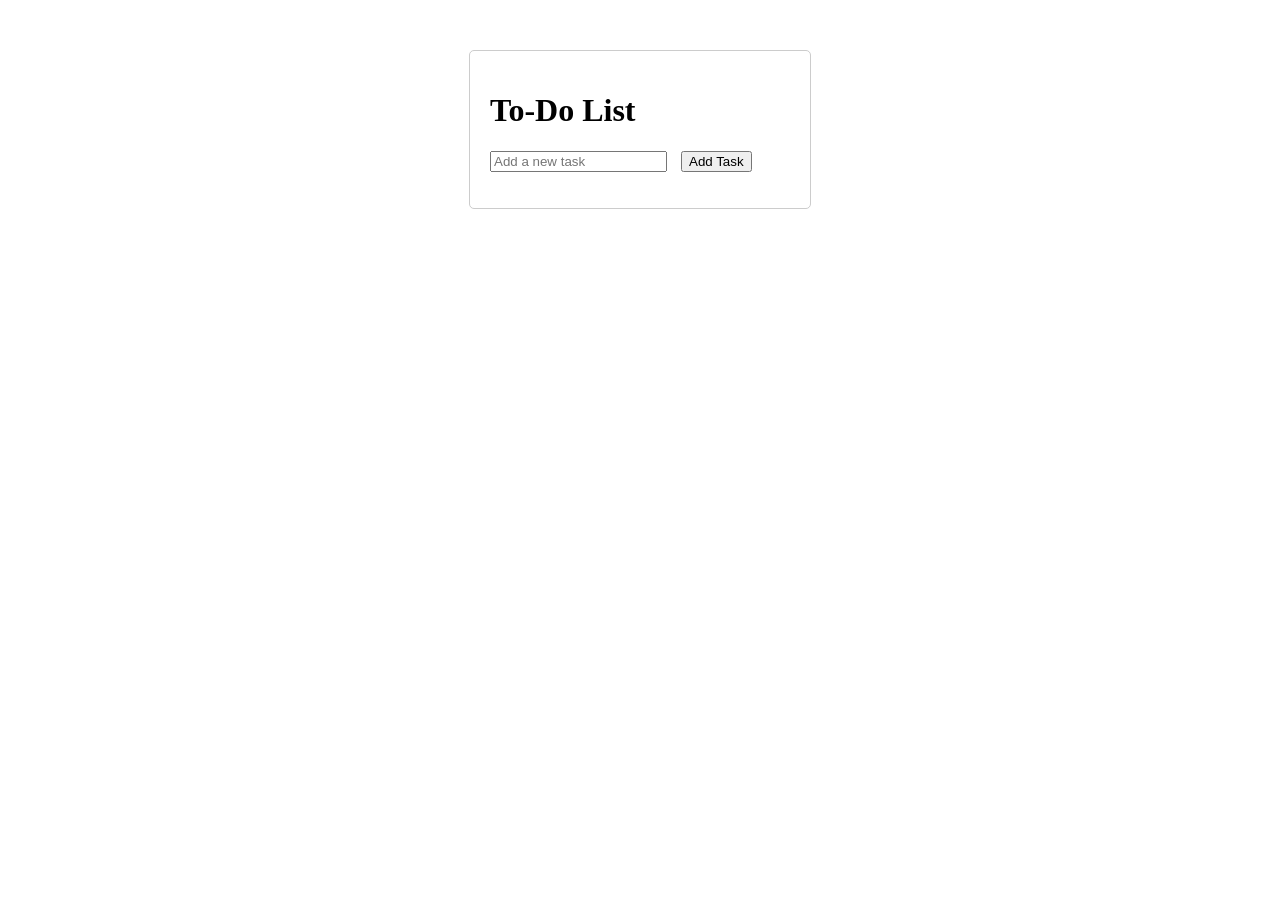
<file: DOM Manipulation with JavaScript/index.html>
<!DOCTYPE html>
<html lang="en">

<head>
    <meta charset="UTF-8">
    <meta name="viewport" content="width=device-width, initial-scale=1.0">
    <title>To-Do List</title>
    <style>
        /* Styles the main container of the to-do list */
        .todo-container {
            width: 300px;
            margin: 50px auto;
            padding: 20px;
            border: 1px solid #ccc;
            border-radius: 5px;
        }

        /* Removes default list styling for the to-do list */
        .todo-list {
            list-style-type: none;
            padding: 0;
        }

        /* Styles each list item in the to-do list */
        li {
            margin: 10px 0;
            display: flex;
            justify-content: space-between;
            align-items: center;
        }

        /* Adds spacing for buttons in list items */
        button {
            margin-left: 10px;
        }
    </style>
</head>

<body>

    <div class="todo-container">
        <h1>To-Do List</h1>

        <!-- Input field to add new tasks -->
        <input type="text" id="taskInput" placeholder="Add a new task">

        <!-- Button to add a new task to the list -->
        <button class="add-btn" onclick="addTask()">Add Task</button>

        <!-- Unordered list to display the tasks -->
        <ul class="todo-list" id="todoList"></ul>
    </div>

    <script>
        // Function to add a task
            function addTask() {
                const input = document.getElementById("taskInput");
                const taskText = input.value.trim();
                if (taskText !== "") {
                    const ul = document.getElementById("todoList");

                    // Create new list item
                    const li = document.createElement("li");

                    // Create task text element
                    const span = document.createElement("span");
                    span.textContent = taskText;

                    // Create edit button
                    const editButton = document.createElement("button");
                    editButton.textContent = "Edit";
                    editButton.onclick = () => editTask(span);

                    // Create remove button
                    const removeButton = document.createElement("button");
                    removeButton.textContent = "Delete";
                    removeButton.onclick = () => removeTask(li);

                    // Append buttons and text to the list item
                    li.appendChild(span);
                    li.appendChild(editButton);
                    li.appendChild(removeButton);

                    // Append list item to the list
                    ul.appendChild(li);

                    // Clear the input field
                    input.value = "";
                }
                else {
                    alert("Please enter a valid task.");
                }
            }
        // Function to edit an existing task
            function editTask(span) {
                // Prompt the user to enter a new task description
                const newTask = prompt("Edit your task:", span.textContent);

                // Update the task only if the input is not null or empty
                if (newTask !== null && newTask.trim() !== "") {
                    span.textContent = newTask.trim(); // Set the new task text
                }
            }
        // Function to remove a task from the to-do list
            function removeTask(task) {
                const ul = document.getElementById("todoList"); // Get the list container
                ul.removeChild(task); // Remove the specified task element
            }
    </script>

</body>

</html>
</file>
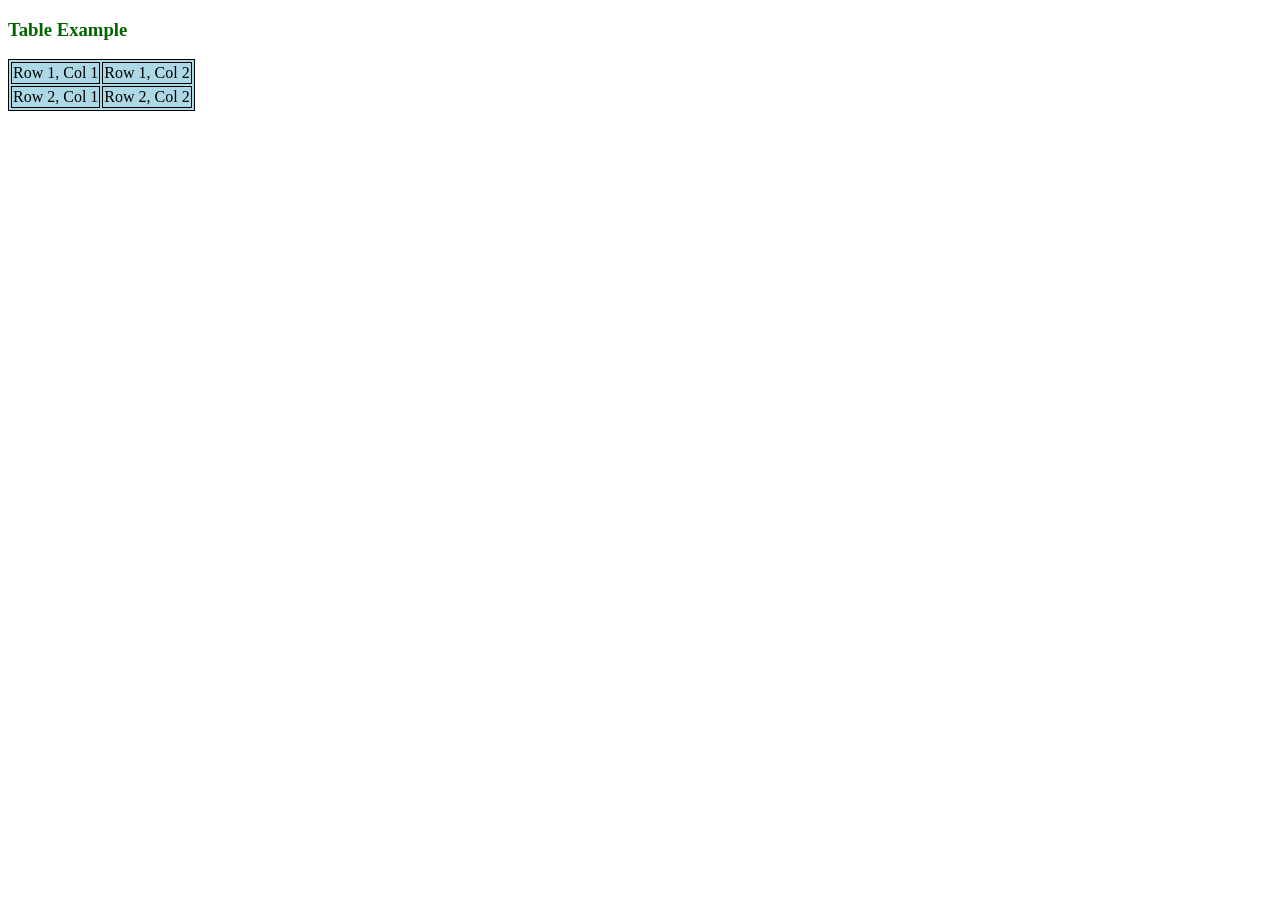
<file: basics concepts of css/external-css.html>
<!DOCTYPE html>
<html lang="en">

<head>
    <meta charset="UTF-8">
    <meta name="viewport" content="width=device-width, initial-scale=1.0">
    <title>External CSS Example</title>
    <link rel="stylesheet" href="styles.css">
</head>

<body>
    <h3>Table Example</h3>
    <table>
        <tr>
            <td>Row 1, Col 1</td>
            <td>Row 1, Col 2</td>
        </tr>
        <tr>
            <td>Row 2, Col 1</td>
            <td>Row 2, Col 2</td>
        </tr>
    </table>
</body>

</html>
</file>
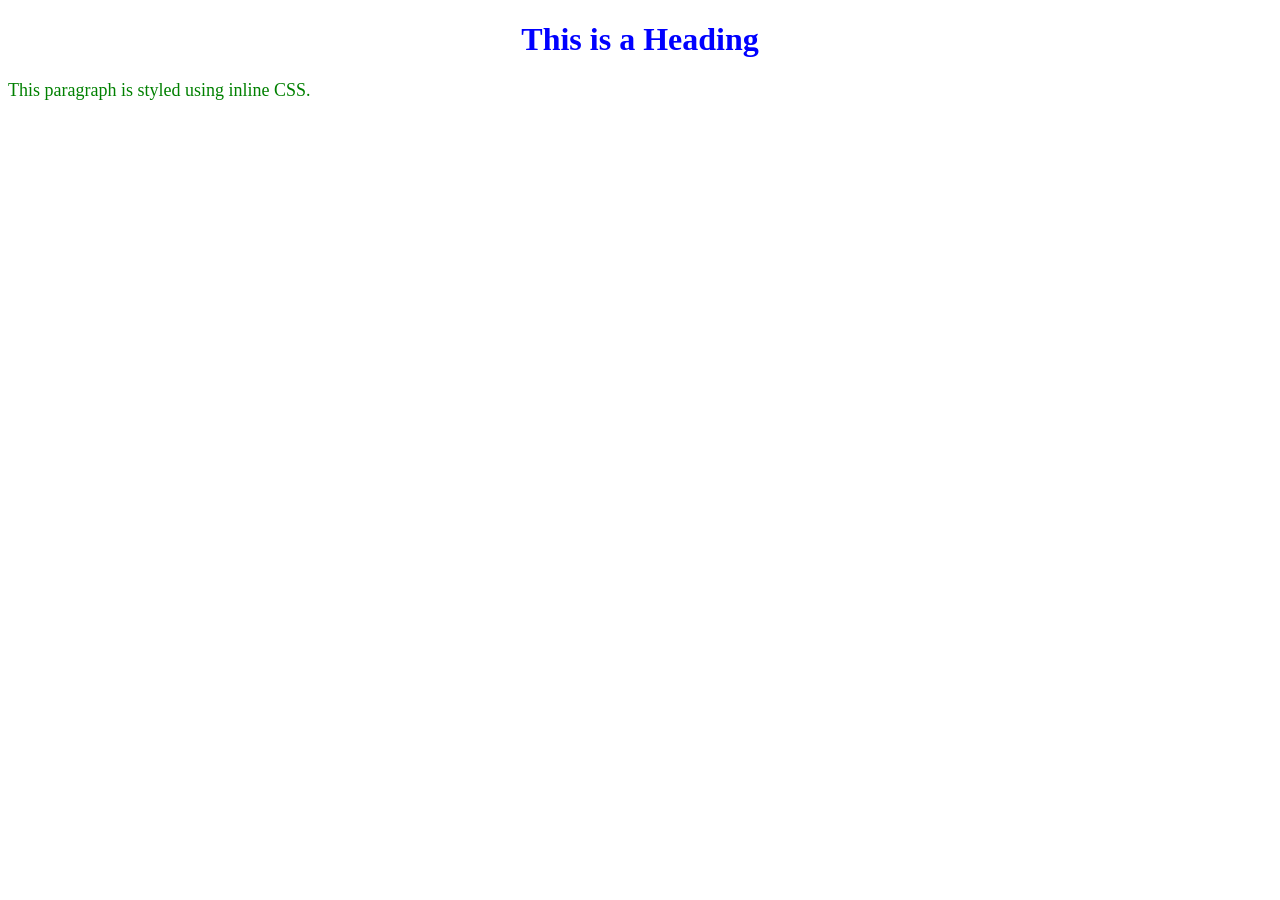
<file: basics concepts of css/inline-css.html>
<!DOCTYPE html>
<html lang="en">

<head>
    <meta charset="UTF-8">
    <meta name="viewport" content="width=device-width, initial-scale=1.0">
    <title>Inline CSS Example</title>
</head>

<body>
    <h1 style="color: blue; text-align: center;">This is a Heading</h1>
    <p style="font-size: 18px; color: green;">This paragraph is styled using inline CSS.</p>
</body>

</html>
</file>
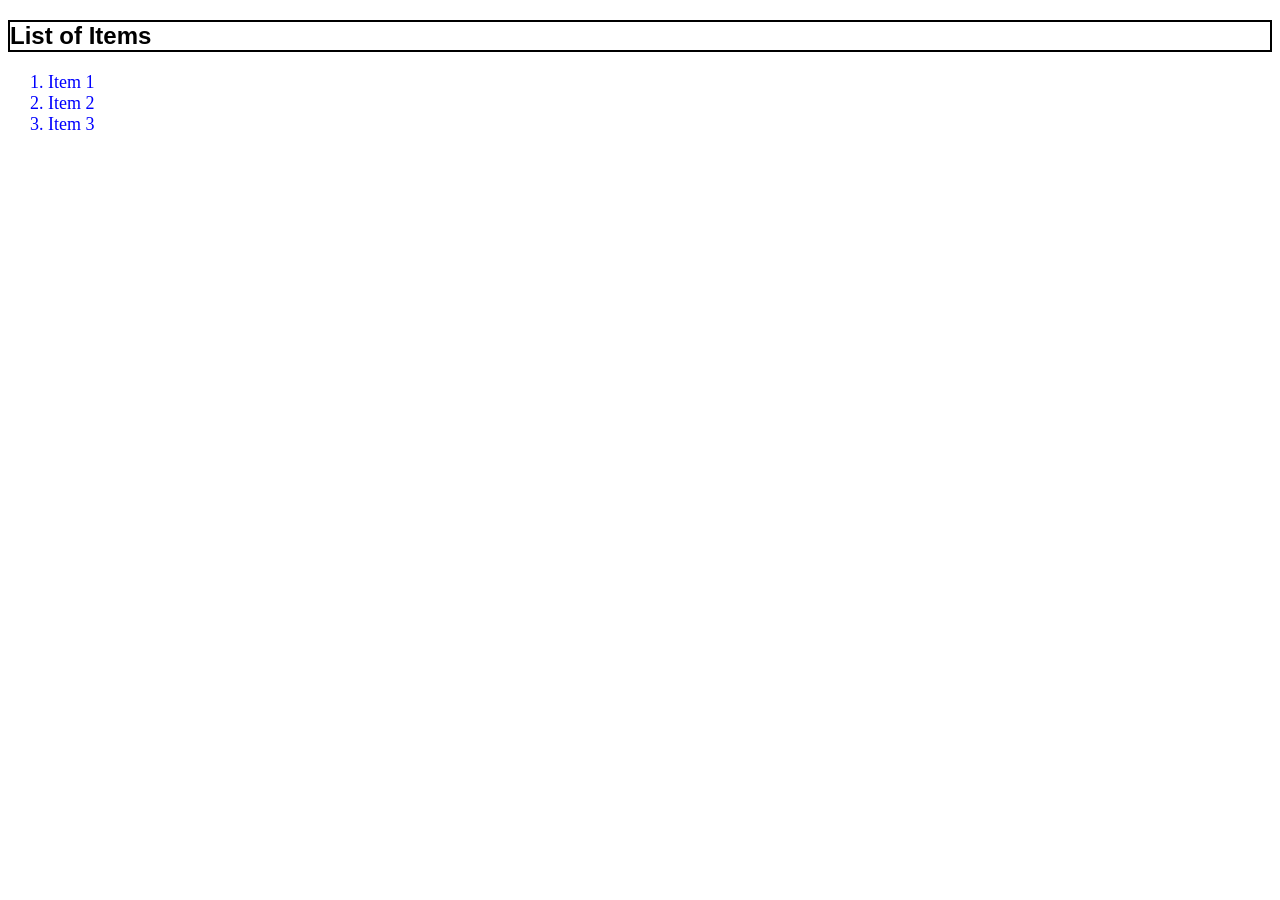
<file: basics concepts of css/internal-css.html>
<!DOCTYPE html>
<html lang="en">

<head>
    <meta charset="UTF-8">
    <meta name="viewport" content="width=device-width, initial-scale=1.0">
    <title>Internal CSS Example</title>
    <style>
        h2 {
            font-family: Verdana, sans-serif;
            border: 2px solid;
        }

        ol li {
            font-size: 18px;
            color: blue;
        }
    </style>
</head>

<body>
    <h2>List of Items</h2>
    <ol>
        <li>Item 1</li>
        <li>Item 2</li>
        <li>Item 3</li>
    </ol>
</body>

</html>
</file>
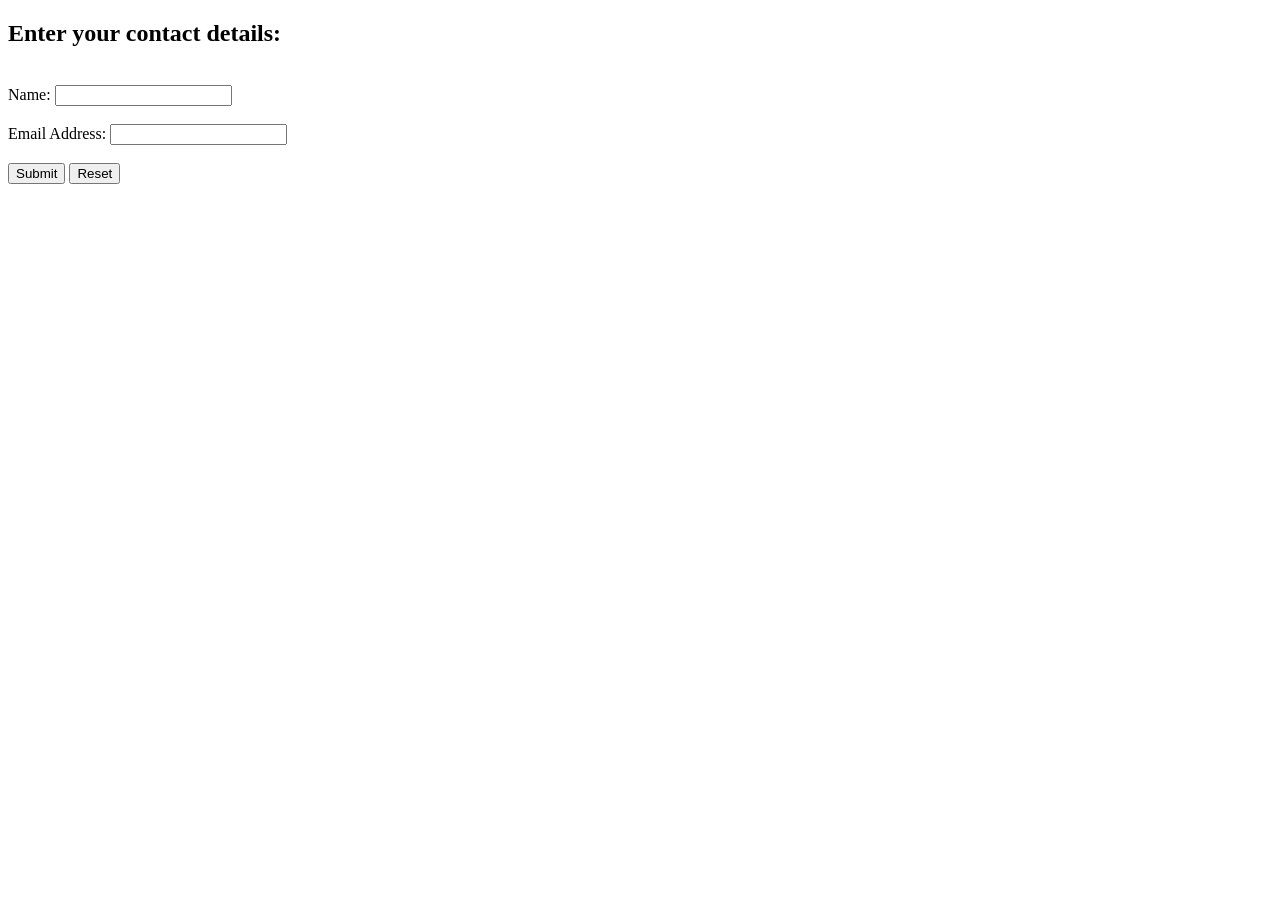
<file: form validation js/form_validation.html>
<!DOCTYPE html>
<html>

<head>
    <script type="application/javascript">
        function checkdata() {
            var username = document.getElementById("name");
            var email_address = document.getElementById("email");
                if (username.value == "") {
                alert("Please enter the name");
                username.focus();
                return false;
            }
            //Check if email field is empty
            if (email_address.value == "") {
                alert("Please enter the email");
                email_address.focus();
                return false;
            }
            //If all is well return true.
            return true;
            }
    </script>
    <title>Contact Details</title>
</head>

<body>
    <h2>Enter your contact details:</h2> <br>
    <form id="form1" onsubmit="return checkdata()">
        <label for="name">Name:</label>
        <input type="text" id="name" name="name">
        <br><br>
        <label for="email">Email Address:</label>
        <input type="text" id="email" name="email">
        <br><br>
        <input type="submit" value="Submit">
        <input type="reset" value="Reset">
    </form>
</body>

</html>
</file>
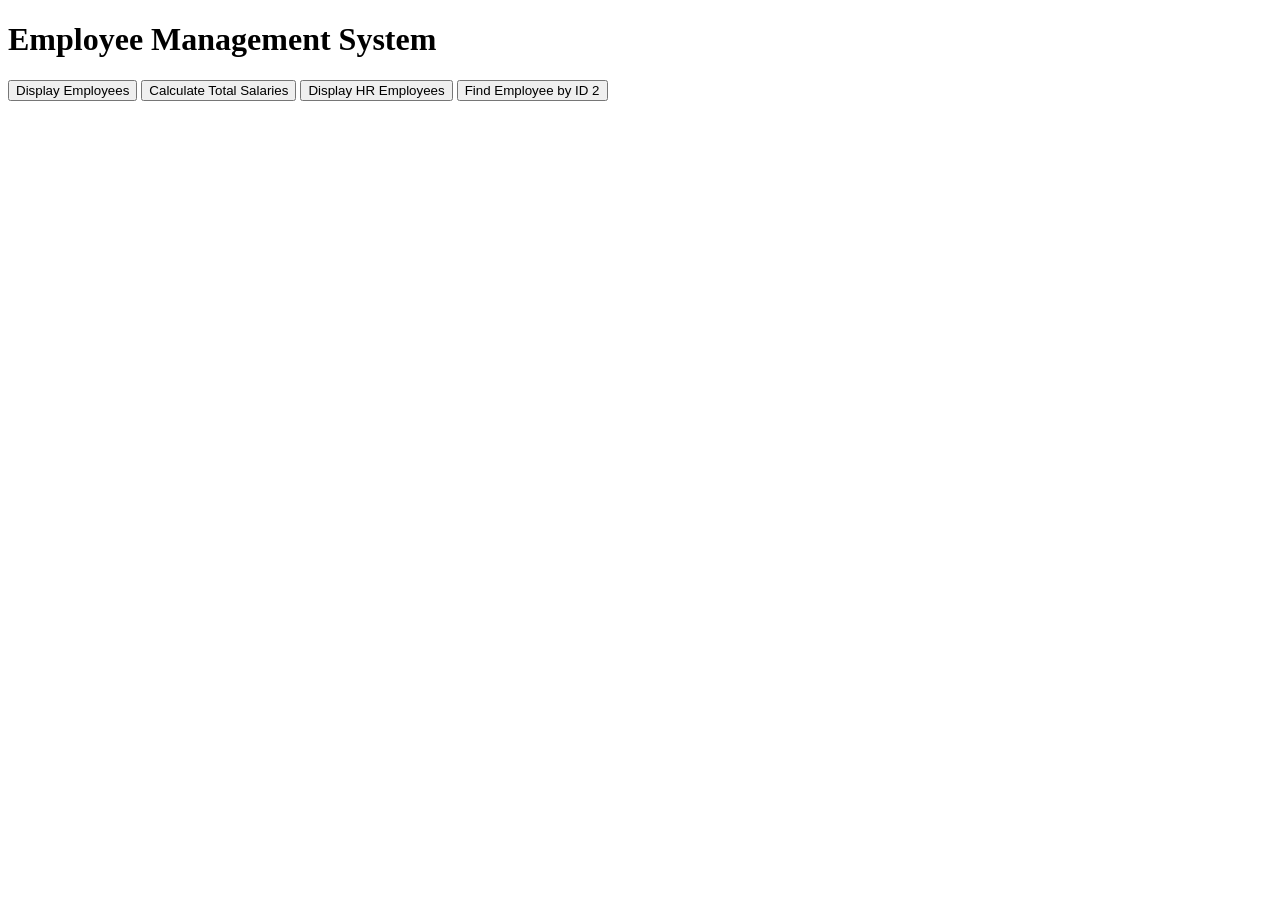
<file: matrix methods/employeeDetails/employee_details.html>
<!DOCTYPE html>
<html>

<head>
    <title>Employee Management System</title>
</head>

<body>
    <h1>Employee Management System</h1>

    <div>
        <button onclick="displayEmployees()">Display Employees</button>
        <button onclick="calculateTotalSalaries()">Calculate Total Salaries</button>
        <button onclick="displayHREmployees()">Display HR Employees</button>
        <button onclick="findEmployeeById(2)">Find Employee by ID 2</button>
    </div>

    <div id="employeesDetails"></div>
    <script src="./employee_details.js"></script>
</body>

</html>
</file>
<file: basics concepts of css/styles.css>
h3 {
    color: darkgreen;
    text-align: left;
}

table {
    border: 1px solid black;
    background-color: lightblue;
}

td {
    border: 1px solid black;
}
</file>
